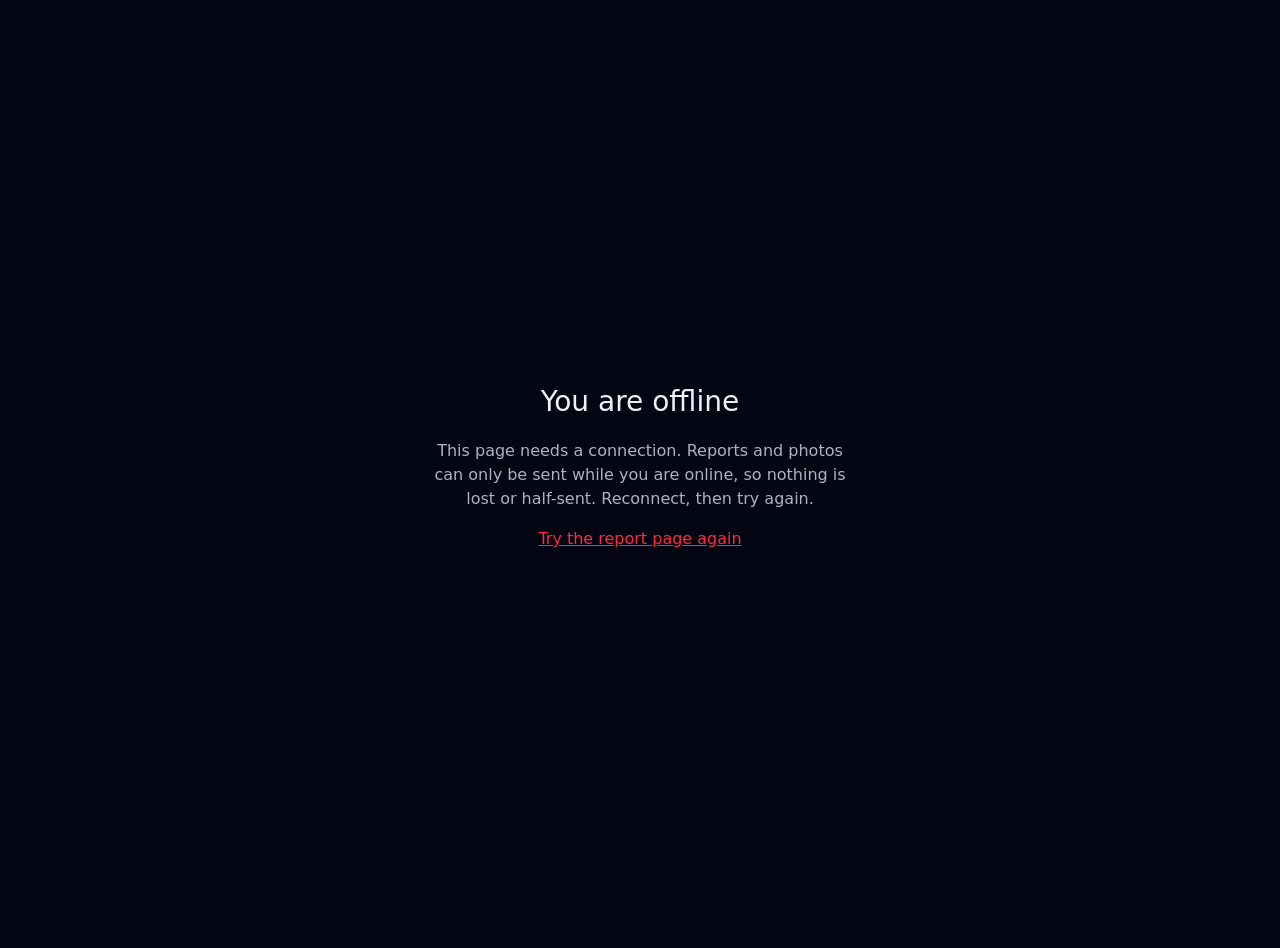
<file: backend/app/static/offline.html>
<!doctype html>
<html lang="en">
<head>
<meta charset="utf-8">
<meta name="viewport" content="width=device-width,initial-scale=1">
<title>Offline · ExLex</title>
<meta name="theme-color" content="#030612">
<meta name="robots" content="noindex">
<style>body{margin:0;min-height:100vh;display:grid;place-items:center;background:#030612;color:#eef1f8;font:16px/1.5 system-ui,sans-serif;text-align:center;padding:24px}main{max-width:420px}h1{font-weight:300;font-size:28px;margin:0 0 12px}p{color:#aab3c6}a{color:#ff2a3f}</style>
</head>
<body>
<main>
  <h1>You are offline</h1>
  <p>This page needs a connection. Reports and photos can only be sent while you are online, so nothing is lost or half-sent. Reconnect, then try again.</p>
  <p><a href="/report-issue/">Try the report page again</a></p>
</main>
</body>
</html>
</file>
